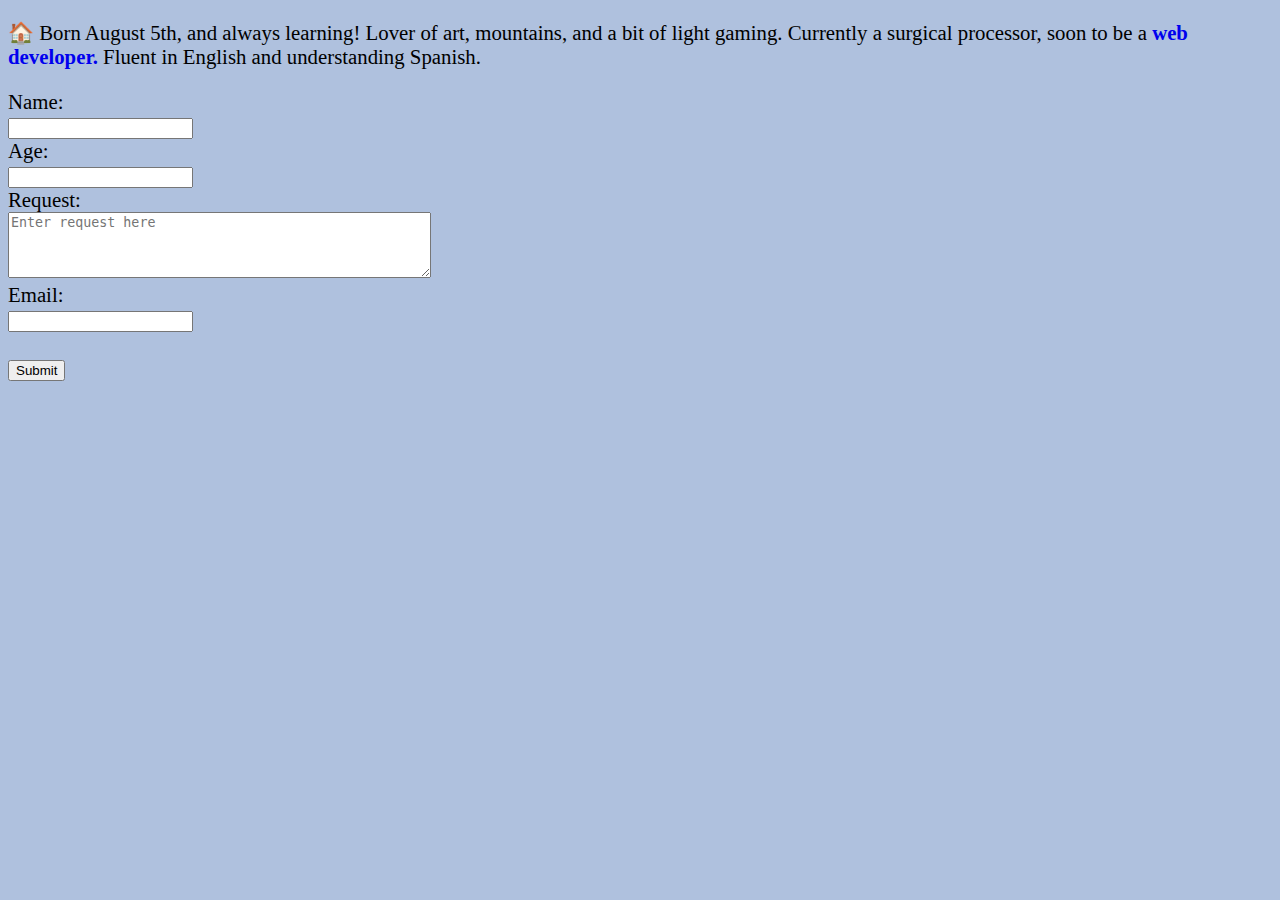
<file: index.html>
<!DOCTYPE html>
<html lang="en">
  <head>
    <meta charset="UTF-8" />
    <meta http-equiv="X-UA-Compatible" content="IE=edge" />
    <meta name="viewport" content="width=<device-width>, initial-scale=1.0" />
    <link rel="stylesheet" href="style.css" />
    <title>Portfolio</title>
  </head>
  <body>
    <header>
      <p>
        <a href="index.html">&#x1F3E0;</a> Born August 5th, and always learning!
        Lover of art, mountains, and a bit of light gaming. Currently a surgical
        processor, soon to be a
        <strong><a href="past-projects.html">web developer.</a></strong> Fluent
        in English and understanding Spanish.
      </p>
    </header>

    <form>
      <label>Name:</label><br />
      <input type="text" /><br />

      <label>Age:</label><br />
      <input type="text" /><br />

      <label>Request:</label><br />
      <textarea rows="4" cols="50" placeholder="Enter request here"></textarea
      ><br />

      <label>Email:</label> <br />
      <input type="email" /> <br />
      <br />
      <button type="submit">Submit</button>
    </form>
  </body>
</html>
</file>
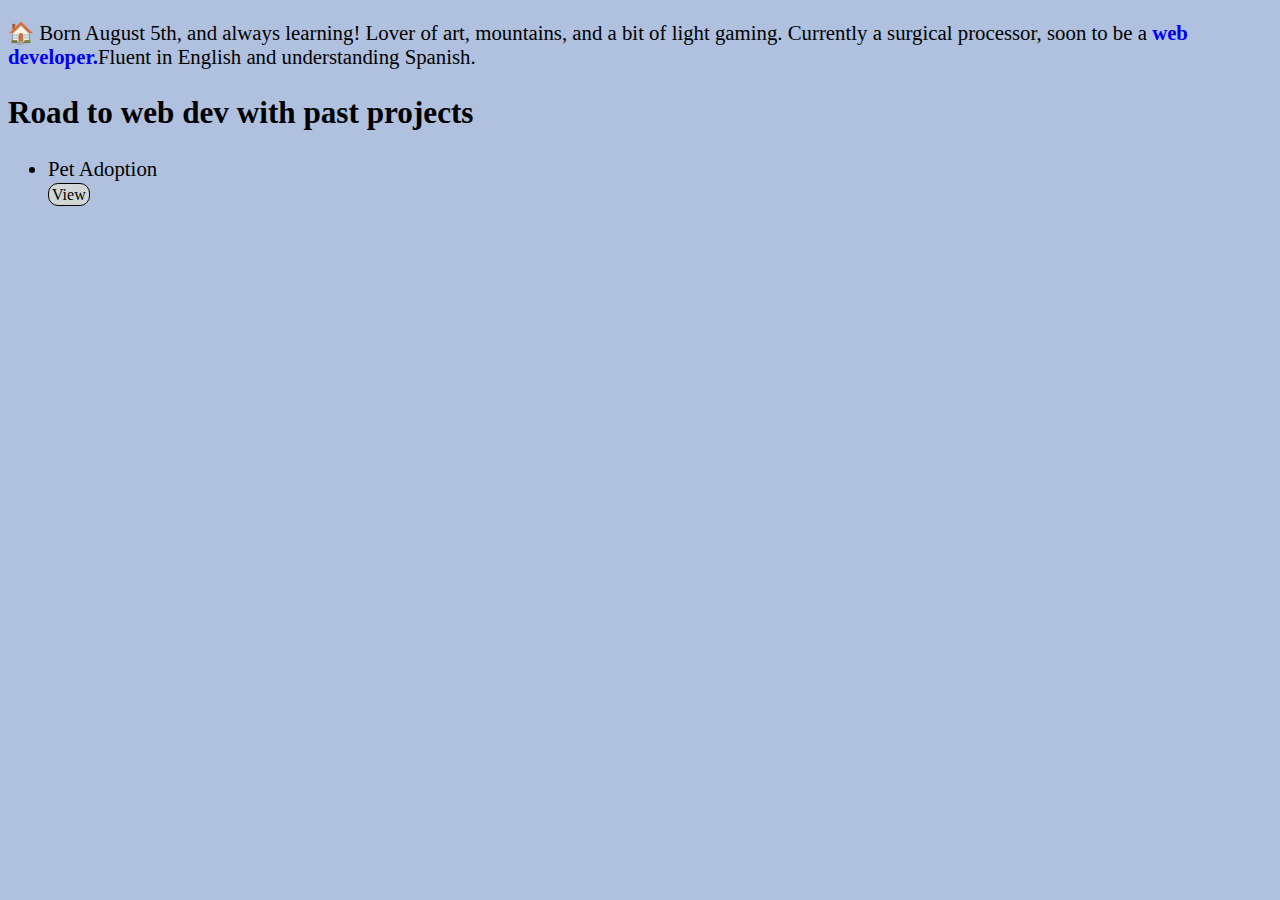
<file: past-projects.html>
<!DOCTYPE html>
<html lang="en">
  <head>
    <meta charset="UTF-8" />
    <meta http-equiv="X-UA-Compatible" content="IE=edge" />
    <meta name="viewport" content="width=device-width, initial-scale=1.0" />
    <link rel="stylesheet" href="style.css" />
    <title>Past-Projects</title>
  </head>
  <body>
    <header>
      <p>
        <a href="index.html">&#x1F3E0;</a> Born August 5th, and always learning!
        Lover of art, mountains, and a bit of light gaming. Currently a surgical
        processor, soon to be a
        <strong><a href="past-projects.html">web developer.</a></strong
        >Fluent in English and understanding Spanish.
      </p>
    </header>
    <h2>Road to web dev with past projects</h2>
    <ul>
      <li>Pet Adoption</li>
      <a href="pet-screenshots.html" id="view">View</a>
    </ul>
  </body>
</html>
</file>
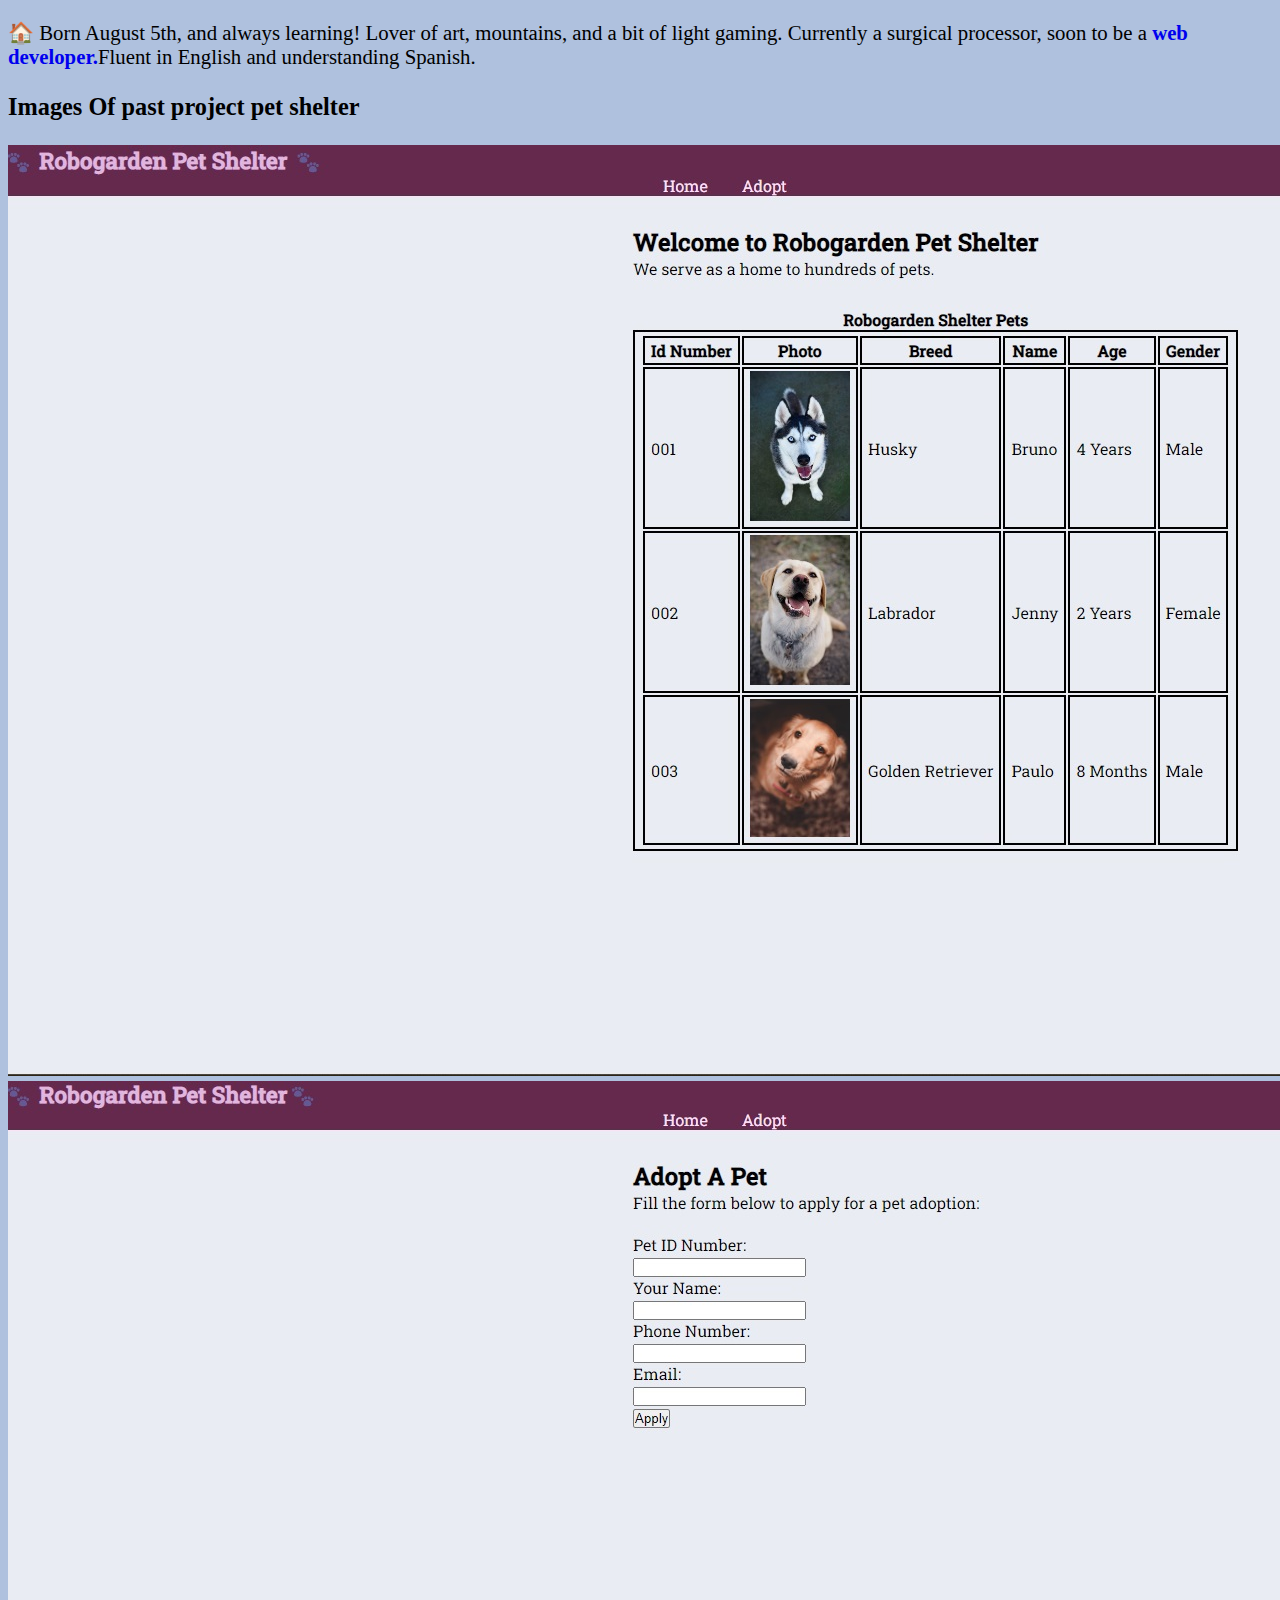
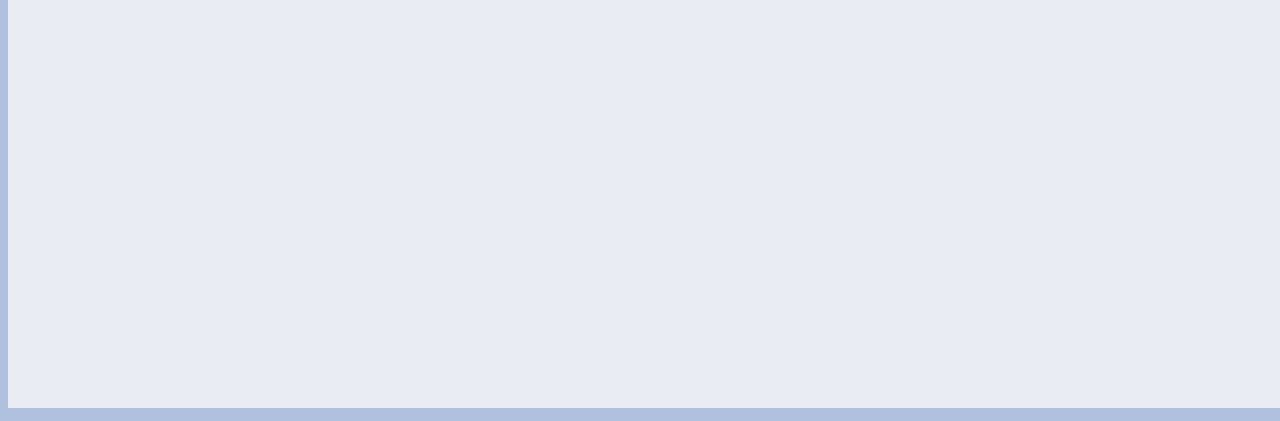
<file: pet-screenshots.html>
<!DOCTYPE html>
<html lang="en">
  <head>
    <meta charset="UTF-8" />
    <meta http-equiv="X-UA-Compatible" content="IE=edge" />
    <meta name="viewport" content="width=<device-width>, initial-scale=1.0" />
    <link rel="stylesheet" href="style.css" />
    <title>screenshots</title>
  </head>
  <body>
    <header>
      <p>
        <a href="index.html">&#x1F3E0;</a> Born August 5th, and always learning!
        Lover of art, mountains, and a bit of light gaming. Currently a surgical
        processor, soon to be a
        <strong><a href="past-projects.html">web developer.</a></strong
        >Fluent in English and understanding Spanish.
      </p>
    </header>

    <h3>Images Of past project pet shelter</h3>
    <img src="pet-shelter-1.jpg" alt="screen-shot" />
    <img src="pet-shelter.jpg" alt="screen-shot" />
  </body>
</html>
</file>
<file: style.css>
body{
    background-color:#afc1de;
    font-family: 'Times New Roman', Times, serif;
    font-size: 1.3em;
}
a{
    text-decoration:none ;
    font-weight:900 ;
    
}
#view {
    font-size:16px;
    font-weight: 100;
    border:solid black 1.5px;
    border-radius:10px;
    padding:2px 3px;
    background-color: rgb(209, 214, 214); 
    color:#000;
}
</file>
